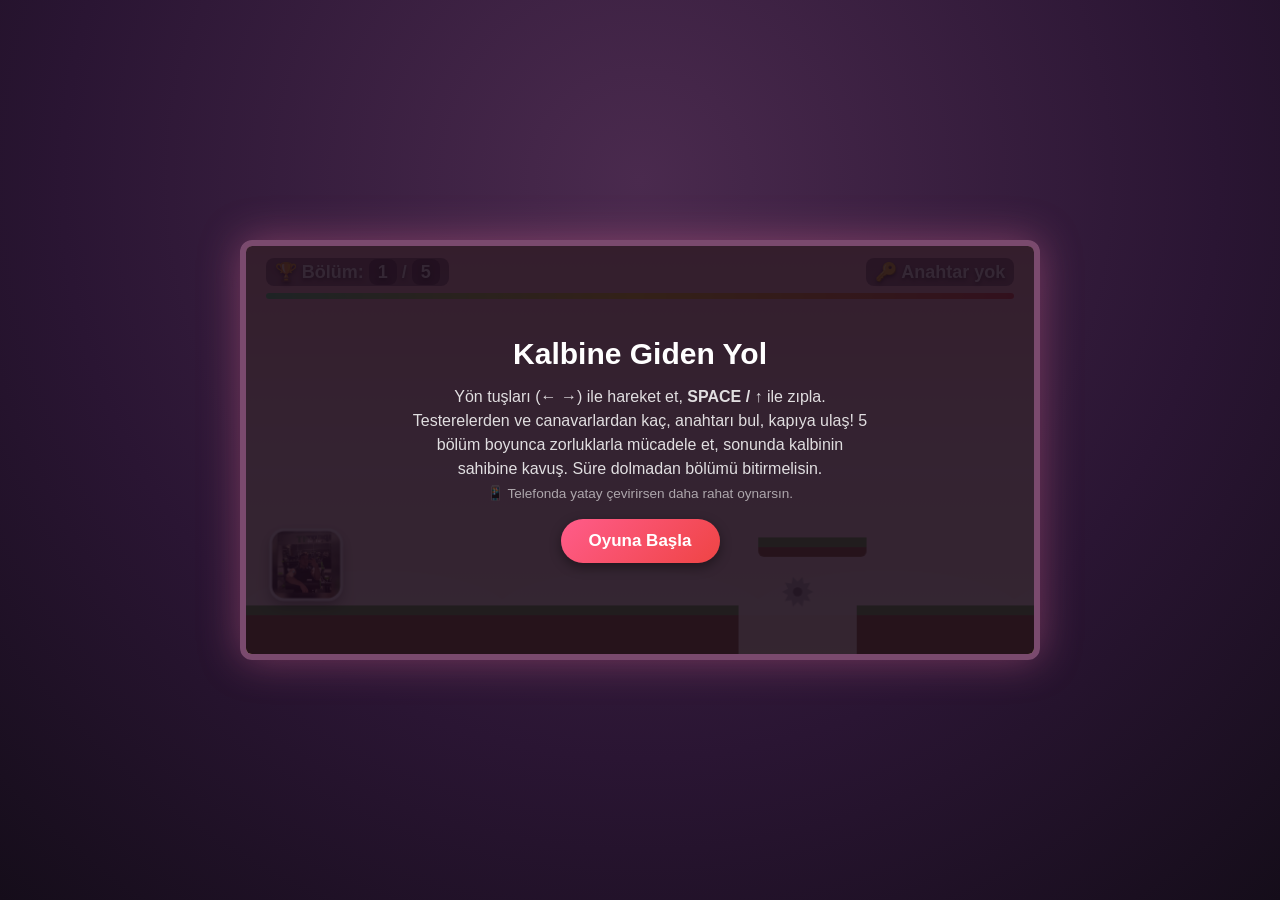
<file: index.html>
<!DOCTYPE html>
<html lang="tr">
<head>
<meta charset="UTF-8">
<meta name="viewport" content="width=device-width, initial-scale=1, maximum-scale=1, user-scalable=no, viewport-fit=cover">
<meta name="theme-color" content="#2a1533">
<title>Kalbine Giden Yol - Platform Oyunu</title>
    <link rel="stylesheet" href="style.css" />

</head>
<body>
<div id="wrap">
  <canvas id="game" width="800" height="420"></canvas>
  <div id="hud">
    <span>🏆 Bölüm: <span id="levelLabel">1</span> / <span id="totalLevels">5</span></span>
    <span id="keyStatus">🔑 Anahtar yok</span>
  </div>
  <div id="timerBar"><div id="timerFill"></div></div>

  <div id="overlay">
    <h1>Kalbine Giden Yol</h1>
    <p>Yön tuşları (← →) ile hareket et, <b>SPACE / ↑</b> ile zıpla.
       Testerelerden ve canavarlardan kaç, anahtarı bul, kapıya ulaş!
       5 bölüm boyunca zorluklarla mücadele et, sonunda kalbinin sahibine kavuş. Süre dolmadan bölümü bitirmelisin.
       <br><span style="opacity:0.7; font-size:0.85em;">📱 Telefonda yatay çevirirsen daha rahat oynarsın.</span></p>
    <button id="startBtn">Oyuna Başla</button>
  </div>

  <div id="mobileControls" class="hidden">
    <div class="left-pair">
      <button id="btnLeft">◀</button>
      <button id="btnRight">▶</button>
    </div>
    <button id="btnJump">⤒</button>
  </div>
</div>

<script src="script.js"></script>
</body>
</html>
</file>
<file: style.css>
* { box-sizing: border-box; }
  html, body { height: 100%; overscroll-behavior: none; }
  body {
    margin: 0;
    min-height: 100vh;
    min-height: 100dvh;
    display: flex;
    align-items: center;
    justify-content: center;
    background: radial-gradient(circle at 50% 20%, #4a2a4e 0%, #2a1533 60%, #150d1a 100%);
    font-family: 'Segoe UI', Arial, sans-serif;
    overflow: hidden;
    padding: env(safe-area-inset-top) env(safe-area-inset-right) env(safe-area-inset-bottom) env(safe-area-inset-left);
    touch-action: none;
    -webkit-user-select: none;
    user-select: none;
    -webkit-tap-highlight-color: transparent;
  }
  #wrap {
    position: relative;
    width: min(800px, 96vw, calc(92dvh * 1.905));
    aspect-ratio: 800 / 420;
    border: 6px solid #7a4a6e;
    border-radius: 12px;
    box-shadow: 0 0 40px rgba(255,120,170,0.35), inset 0 0 20px rgba(0,0,0,0.4);
    overflow: hidden;
    touch-action: none;
  }
  canvas {
    display: block;
    width: 100%;
    height: 100%;
    background: linear-gradient(to bottom, #ffb6c1 0%, #ffe0ec 55%, #fff4e0 100%);
  }
  #hud {
    position: absolute;
    top: 3%;
    left: 2.5%;
    right: 2.5%;
    display: flex;
    justify-content: space-between;
    font-weight: bold;
    color: #fff;
    text-shadow: 0 2px 4px rgba(0,0,0,0.6);
    font-size: clamp(10px, 2.4vw, 18px);
    pointer-events: none;
  }
  #hud span { background: rgba(40,20,40,0.45); padding: 3px 9px; border-radius: 8px; white-space: nowrap; }
  #timerBar {
    position: absolute;
    top: 11.5%;
    left: 2.5%;
    width: 95%;
    height: clamp(5px, 1.6%, 10px);
    background: rgba(0,0,0,0.35);
    border-radius: 6px;
    overflow: hidden;
  }
  #timerFill {
    height: 100%;
    width: 100%;
    background: linear-gradient(90deg, #4ade80, #facc15, #ef4444);
    transition: width 0.1s linear;
  }
  #overlay {
    position: absolute;
    inset: 0;
    background: rgba(25,10,25,0.88);
    display: flex;
    flex-direction: column;
    align-items: center;
    justify-content: center;
    color: #fff;
    text-align: center;
    gap: clamp(8px, 2vw, 14px);
    padding: 5%;
  }
  #overlay h1 { margin: 0; font-size: clamp(19px, 5.2vw, 30px); }
  #overlay p { margin: 0; opacity: 0.85; max-width: 460px; line-height: 1.5; font-size: clamp(12.5px, 3.2vw, 16px); }
  #overlay button {
    padding: clamp(9px, 2.4vw, 12px) clamp(20px, 5vw, 28px);
    font-size: clamp(14px, 3.6vw, 17px);
    font-weight: bold;
    border: none;
    border-radius: 30px;
    background: linear-gradient(135deg, #ff5c8a, #ef4444);
    color: white;
    cursor: pointer;
    box-shadow: 0 4px 12px rgba(0,0,0,0.4);
    touch-action: manipulation;
  }
  #overlay button:hover { filter: brightness(1.1); }
  .hidden { display: none !important; }
  #mobileControls {
    position: absolute;
    bottom: 14px;
    left: 0;
    right: 0;
    display: flex;
    justify-content: space-between;
    padding: 0 14px;
    pointer-events: none;
  }
  #mobileControls button {
    pointer-events: all;
    width: 58px; height: 58px;
    border-radius: 50%;
    border: none;
    background: rgba(255,255,255,0.25);
    color: #fff;
    font-size: 22px;
    font-weight: bold;
    backdrop-filter: blur(2px);
    touch-action: none;
    -webkit-tap-highlight-color: transparent;
    -webkit-user-select: none;
    user-select: none;
  }
  #mobileControls .left-pair { display: flex; gap: 10px; }
</file>
